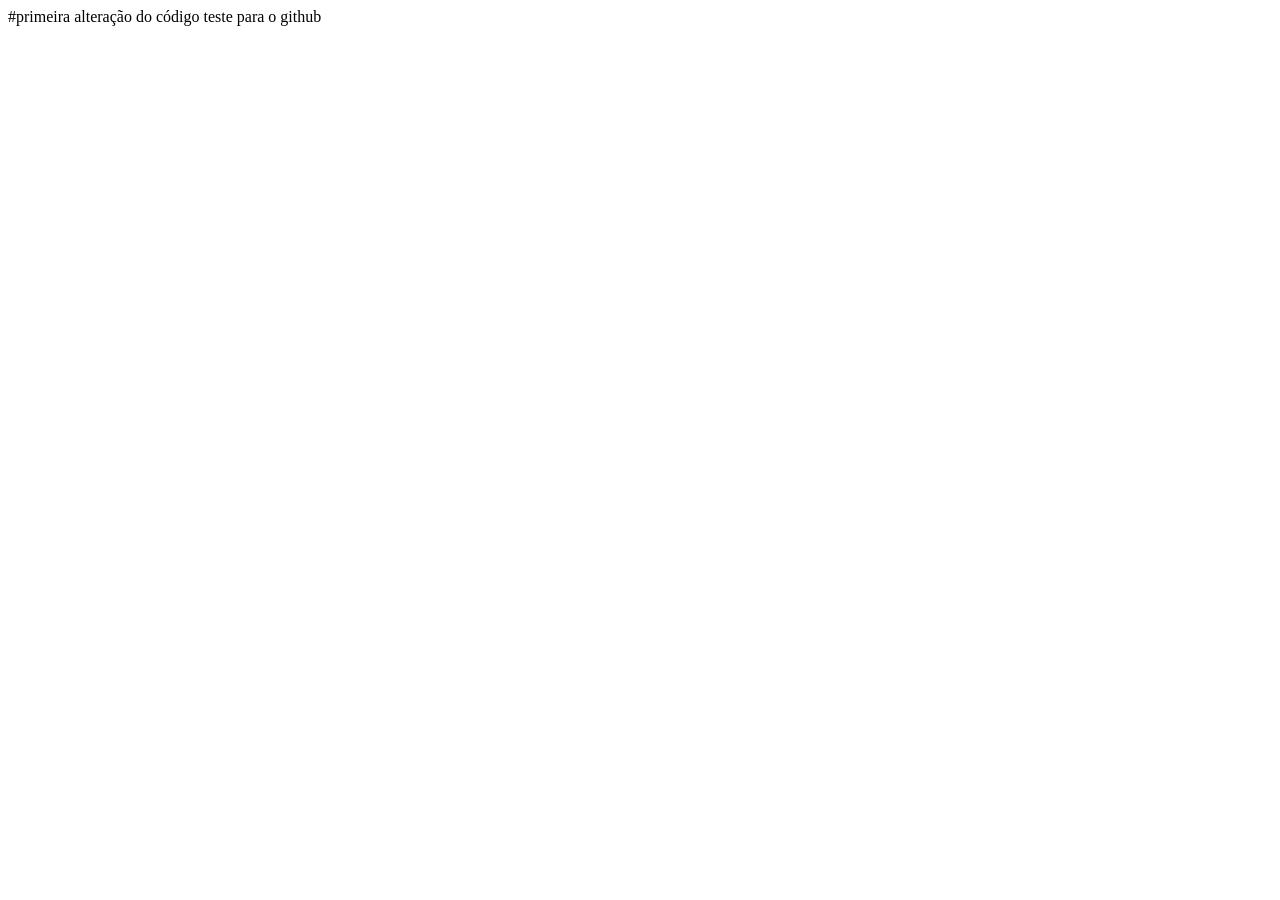
<file: index.html>
#primeira alteração do código teste para o github

<!DOCTYPE html>
<html lang="pt-br">
<head>
    <meta charset="UTF-8">
    <meta name="viewport" content="width=device-width, initial-scale=1.0">
    <title>Document</title>
</head>
<body>
    
</body>
</html>
</file>
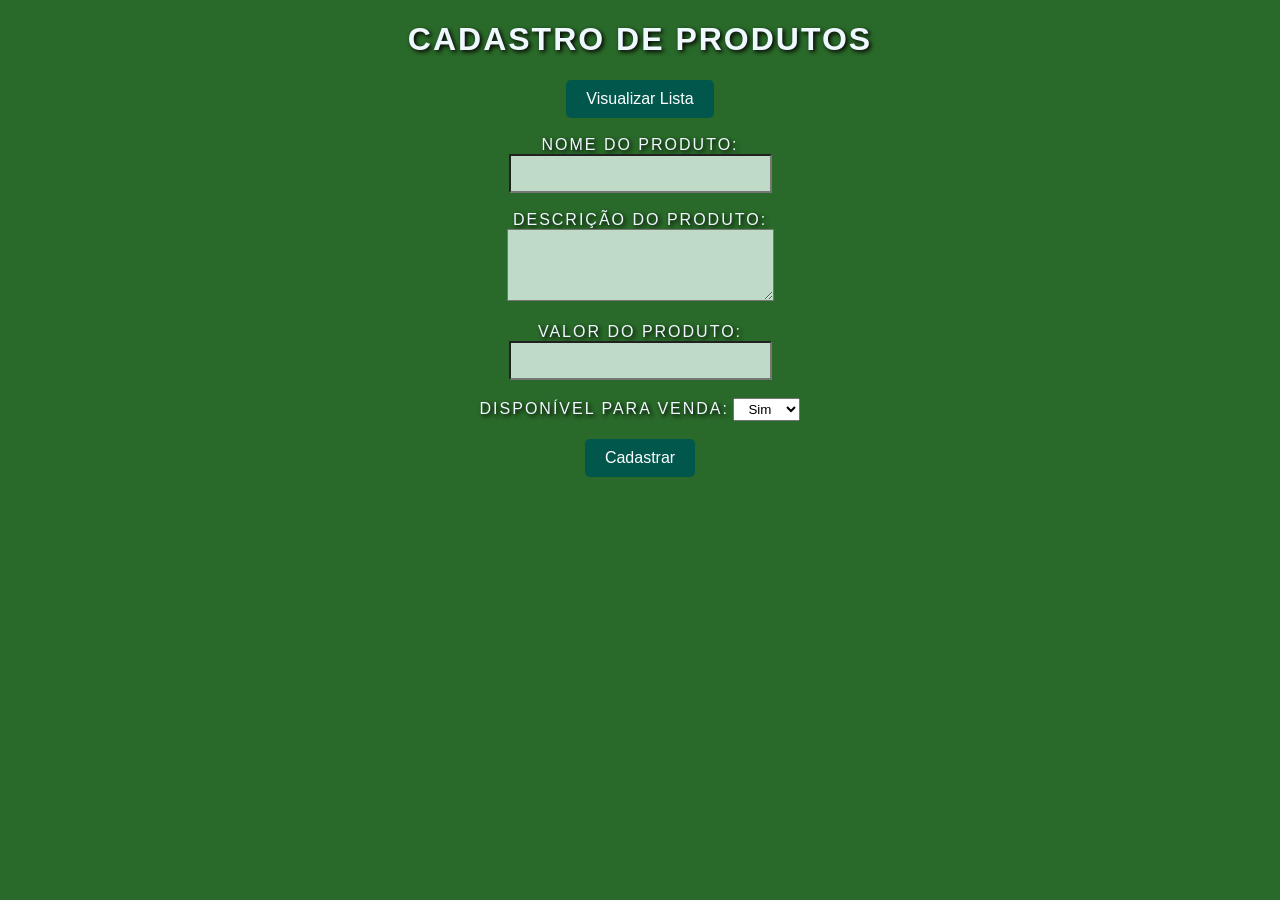
<file: OAK.html>
<!DOCTYPE html>
<html lang="PT-BR">
<head>
    <meta charset="UTF-8">
    <meta name="viewport" content="width=device-width, initial-scale=1.0">
    <link rel="stylesheet" href="OAK.css">
    <title>Cadastro Produto OAK</title>
    
    
</head>
    <body>

    <h1>Cadastro de Produtos</h1>
    

    <div id="cadastro">
    <button onclick="mostrarListagem()" class="btn">Visualizar Lista</button><br><br>

    <label for="nome" class="bnome">Nome do Produto:</label><br>
    <input type="text" id="nome" name="nome"><br><br><!--Cadastro de Nome-->

    <label for="descricao" class="bnome">Descrição do Produto:</label><br>
    <textarea id="descricao" name="descricao"></textarea><br><br><!--Colocar a Descrição do Produto-->

    <label for="valor" class="bnome">Valor do Produto:</label><br>
    <input type="number" id="valor" name="valor"><br><br><!--Valor do Produto-->

    <label for="disponivel" class="bnome">Disponível para venda:</label>
    <select id="disponivel" name="disponivel"><!--Alternativa se o produto está disponível ou não-->
        <option value="sim">Sim</option>
        <option value="nao">Não</option>
    </select><br><br>

    <button onclick="cadastrarProduto()" class="btn">Cadastrar</button>
    </div>

    <div id="listagem">
        <h2>Listagem de Produtos</h2>
        <button onclick="mostrarCadastro()" class="btn">Novo Produto</button>
        <table id="tabelaProdutos">
            <thead>
                <tr>
                    <th class="bnome">Nome</th>
                    <th class="bnome">Valor</th>
                </tr>
            </thead>
            <tbody class="bnome">
            </tbody>
        </table><br><br>
        
        <button onclick="mostrarCadastro()" class="btn">Voltar para Cadastro</button>
    </div>

    <script>
    let produtos = [];

    function cadastrarProduto() {
    const nome = document.getElementById("nome").value;
    const descricao = document.getElementById("descricao").value;
    const valor = parseFloat(document.getElementById("valor").value); // Converte para número
    const disponivel = document.getElementById("disponivel").value;

    if (nome && !isNaN(valor)) { // Validação básica
        produtos.push({ nome, valor });
        atualizarTabela();
        limparFormulario();
        mostrarListagem();
    } else {
        alert("Por favor, preencha o nome e um valor válido.");
    }
    }

    function atualizarTabela() {
        produtos.sort((a, b) => a.valor - b.valor); // Ordena por valor
        const tabela = document.getElementById("tabelaProdutos").getElementsByTagName('tbody')[0];
        tabela.innerHTML = ""; // Limpa a tabela antes de atualizar

        produtos.forEach(produto => {
            let row = tabela.insertRow();
            let cell1 = row.insertCell();
            let cell2 = row.insertCell();
            cell1.innerHTML = produto.nome;
            cell2.innerHTML = produto.valor.toFixed(2); // Formata para duas casas decimais
        });
    }

    function limparFormulario() {
        document.getElementById("nome").value = "";
        document.getElementById("descricao").value = "";
        document.getElementById("valor").value = "";
        document.getElementById("disponivel").selectedIndex = 0;
    }

    function mostrarListagem(){
        document.getElementById("cadastro").style.display = "none";
        document.getElementById("listagem").style.display = "block";
    }
    function mostrarCadastro(){
        document.getElementById("cadastro").style.display = "block";
        document.getElementById("listagem").style.display = "none";
    }
    </script>

    </body>
</html>
</file>
<file: OAK.css>
body {
    width: 100%;
    align-items: center;
    margin: 0px auto;
    justify-content: center;
    height: max-content;
    text-align: center;
    font-family: sans-serif;
    background-color: rgba(2, 78, 2, 0.842)
    }
    #cadastro{
        width: 100%;

    }
    table {
    width: 100%;
    border-collapse: collapse;
    margin-top: 20px;
    border-color: black;
    }
    th, td {
    border: 1px solid #ddd;
    padding: 8px;
    text-align: left;
    width: 100%;
    }
    #cadastro {
    display: block; /* Inicialmente visível */
    
    }
    #listagem {
        display: none; /* Inicialmente oculta */
    }
    .btn {
        padding: 10px 20px;
        font-size: 16px;
        border: none;
        border-radius: 5px;
        cursor: pointer;
        transition: background-color 0.3s ease;
        color: rgb(255, 255, 255);
        background-color: rgb(2, 87, 76);
        
    }
    .btn:hover { 
        opacity: 0.8;
    }
    h1 {
        color: aliceblue;
        text-transform: uppercase;/* Deixa tudo em caixa alta */
        letter-spacing: 2px;/* exEspaço entre palavras */
        text-shadow: 2px 2px 4px #050000; /* Sombra do tto */

        
    }
    h2{
        color: aliceblue;
        text-transform: uppercase;
        letter-spacing: 2px;
        text-shadow: 2px 2px 4px #050000; 
    }
    .bnome {
        color: aliceblue;
        text-transform: uppercase;
        letter-spacing: 2px;
        text-shadow: 2px 2px 4px #050000; 

    }
    input {
        padding: 10px 45px;
        font-family: sans-serif;
        background-color: rgb(191, 218, 199);
    }
    #descricao {
        padding: 20px 45px;
        font-family: sans-serif;
        background-color: rgb(191, 218, 199);

    
    }
    #disponivel{
        padding: 2px 10px;
    }
</file>
